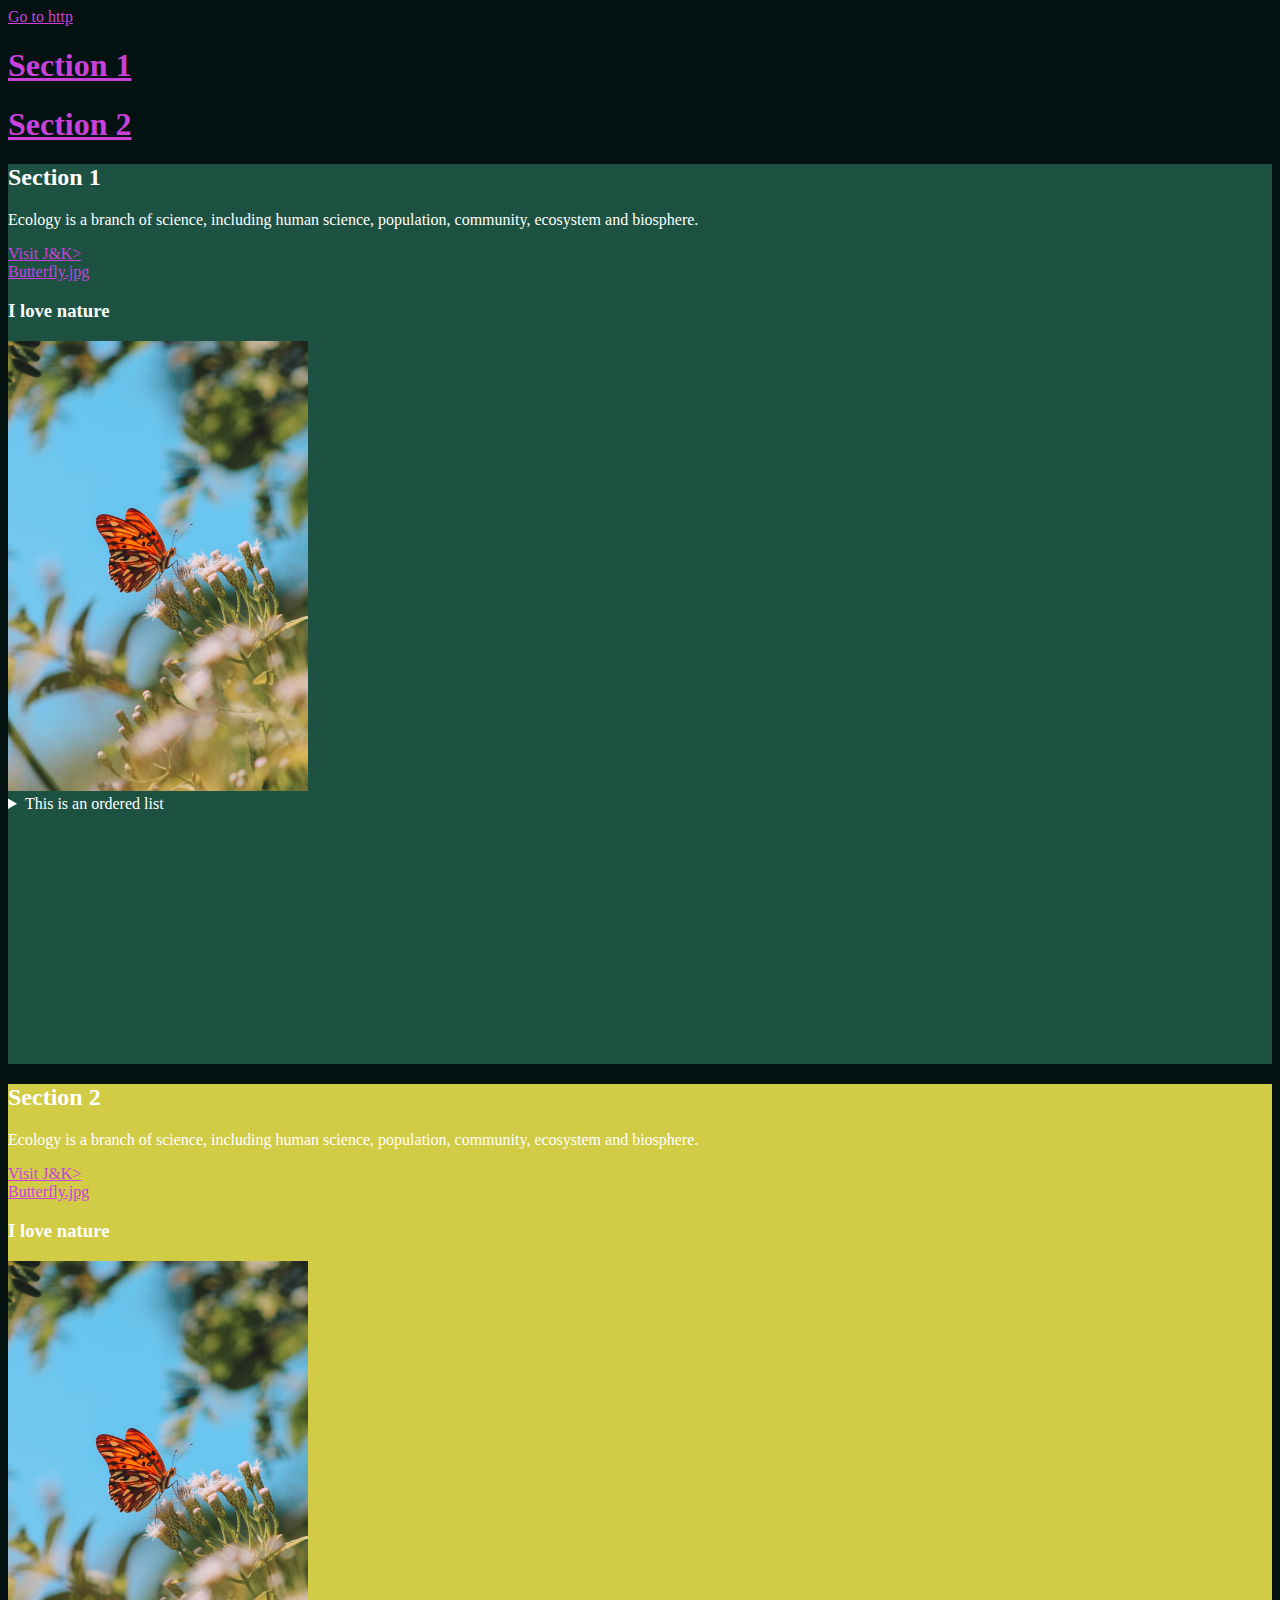
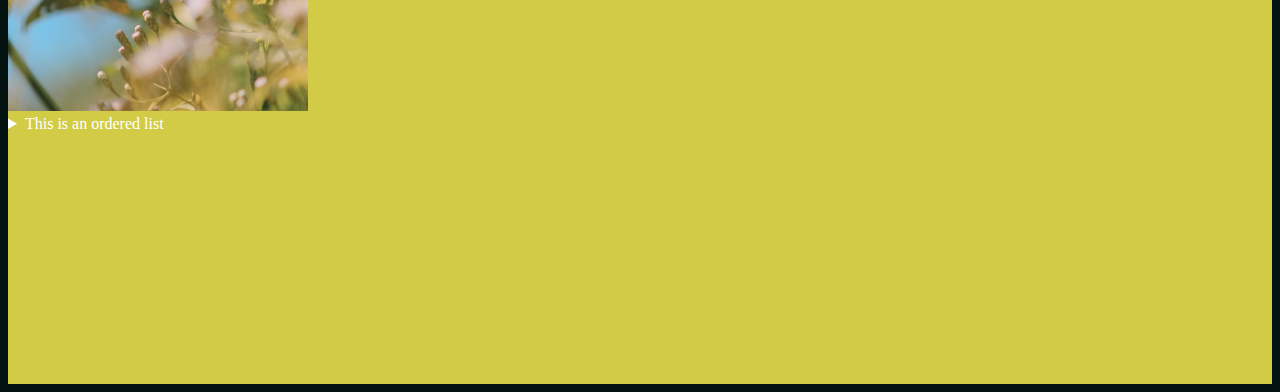
<file: index.html>
<!DOCTYPE html>
<html lang="en">
<head>
    <meta charset="UTF-8">
    <meta name="author" content="Poonam">
    <title>ecologist</title>
    <link rel="icon" href="3920189.png" type="image/x-icon">
    <link rel="stylesheet" href="style.css">

</head>
<body>
    <nav>
        <a href="/http.html">Go to http</a>
        <a href="#section1"><h1>Section 1</h1></a>
        <a href="#section2"><h1>Section 2</h1></a>
    </nav>
    <section id="section1" class="red">
    <h2>
       Section 1
    </h2>
    <p>
        Ecology is a branch of science, including human science, population, community, ecosystem and biosphere.
    </p>
    <a href="https://en.wikipedia.org/wiki/Jammu_and_Kashmir_(state)" target="_blank"> Visit J&K> </a>
    <br>
    <a href="butterfly.jpg" target="_blank" download> Butterfly.jpg</a>
    <h3>
        I love nature
    </h3>
    <img src="butterfly.jpg" alt="butterfly" width="300" loading="lazy">
    <details>
        <summary>This is an ordered list</summary>
        <ol>
            <li>Plants</li>
            <li>insects</li>
            <li>birds</li>
            <li>animals</li>
        </ol>
    </details>
    </section>
    <section id="section2" class="blue">
    <h2>
       Section 2
    </h2>
    <p>
        Ecology is a branch of science, including human science, population, community, ecosystem and biosphere.
    </p>
    <a href="https://en.wikipedia.org/wiki/Jammu_and_Kashmir_(state)" target="_blank"> Visit J&K> </a>
    <br>
    <a href="butterfly.jpg" target="_blank" download> Butterfly.jpg</a>
    <h3>
        I love nature
    </h3>
    <img src="butterfly.jpg" alt="butterfly" width="300" loading="lazy">
    <details>
        <summary>This is an ordered list</summary>
        <ol>
            <li>Plants</li>
            <li>insects</li>
            <li>birds</li>
            <li>animals</li>
        </ol>
    </details>
    </section>
</body>
</html>
</file>
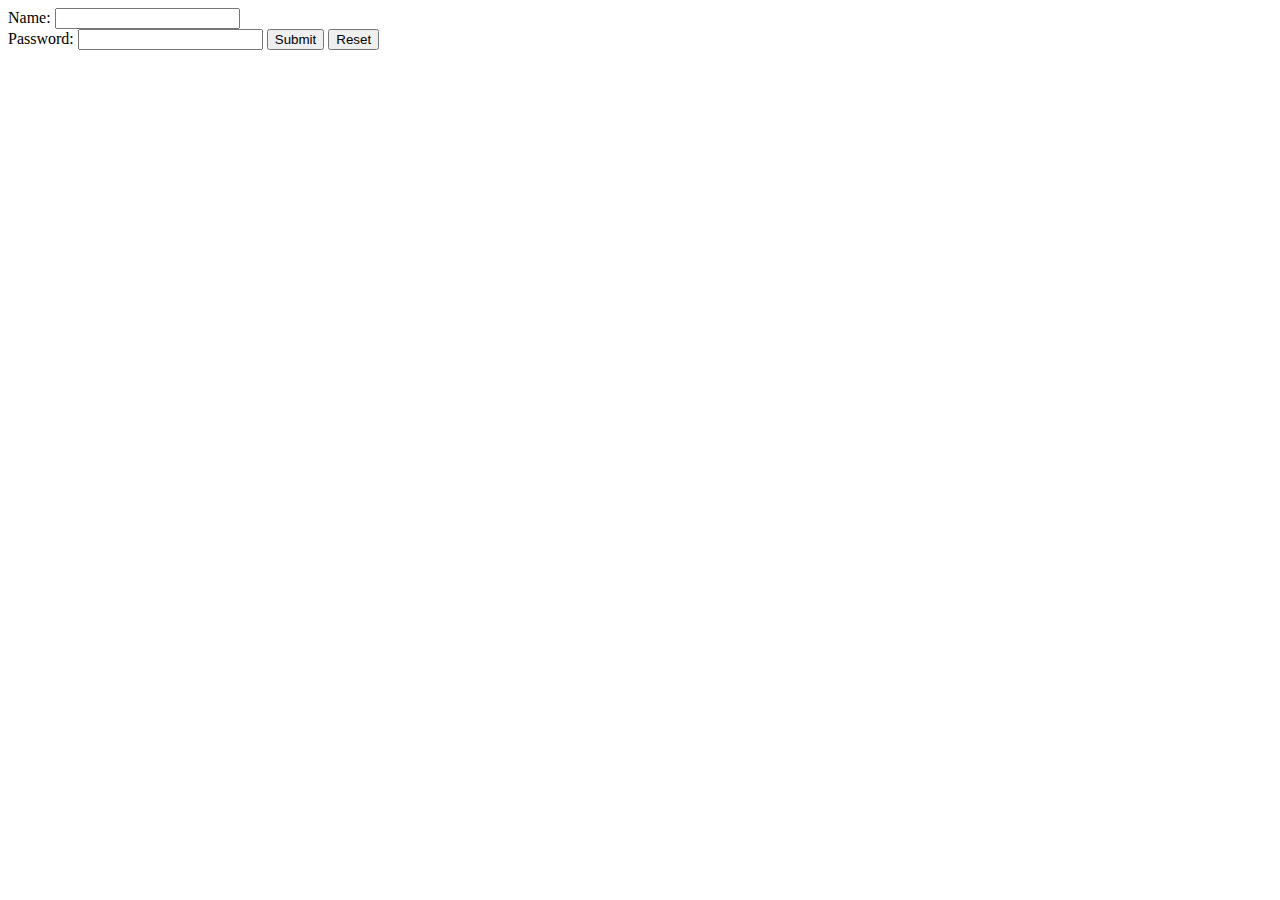
<file: pannu.html>
<!DOCTYPE html>
<html lang="en">
<head>
    <meta charset="UTF-8">
    <meta name="viewport" content="width=device-width, initial-scale=1.0">
    <title>Document</title>
</head>
<body>
    <form action="results.html" method="get">
        <label for="name">Name:</label>
        <input id="name" name="NAame">
        <br>
        <label for="password">Password:</label>
        <input id="password" name="PAssword">
        <button type="submit">Submit</button>
        <button type="reset">Reset</button>
    </form>
    
</body>
</html>
</file>
<file: style.css>
html{
    scroll-behavior: smooth;
}
body{
    background-color: rgb(4, 18, 17);
    color:white;

    }
a{
    color: rgb(201, 65, 219);
}
section{
    height: 100vh;
}
.blue{
    background-color: rgb(210, 203, 70);
}
.red{
    background-color: rgb(29, 82, 66);
}
</file>
